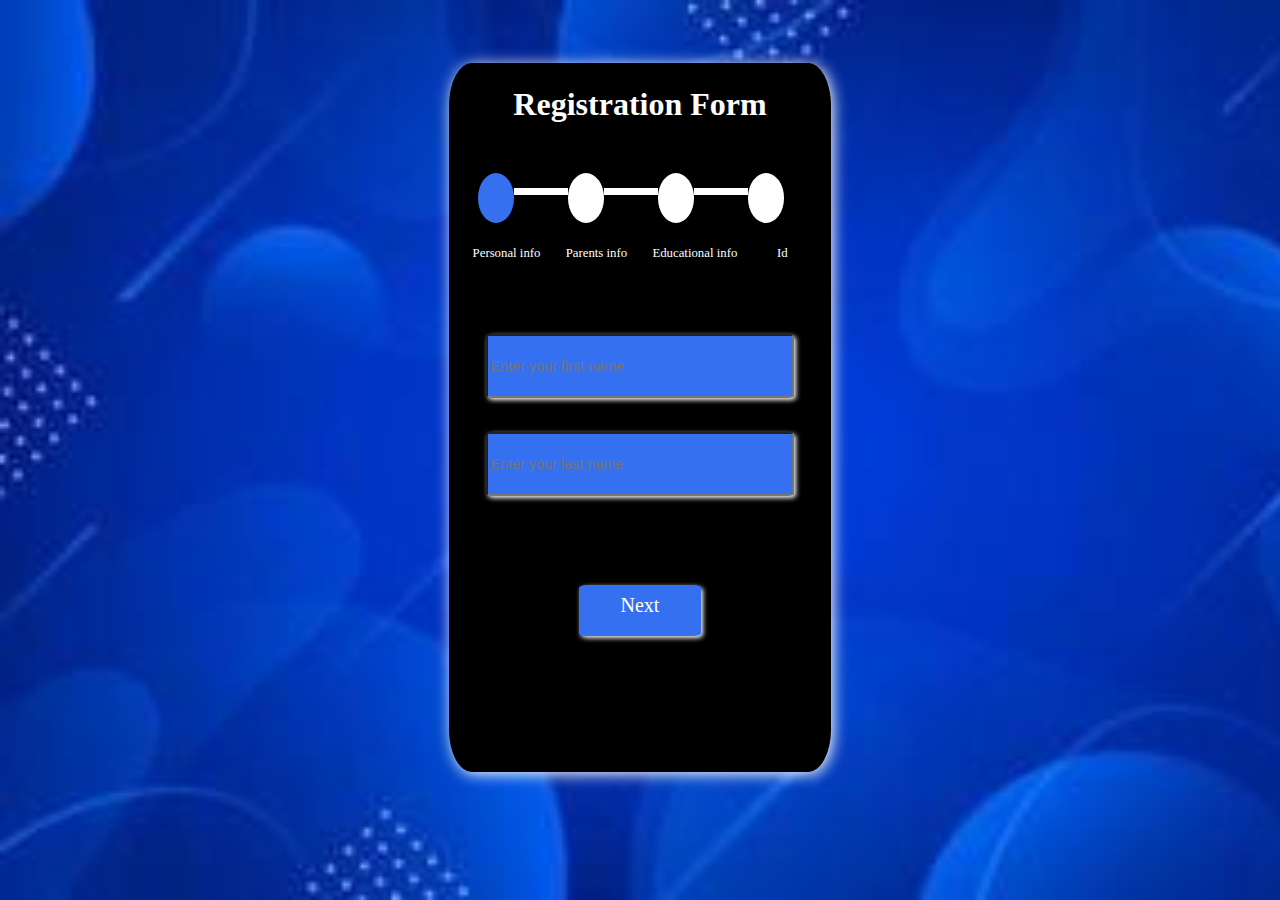
<file: index.html>
<html>
  <head>
    <title>Registration form</title>
	<link href="css/style.css" rel="stylesheet" type="text/css" />
  </head>
  
  
  <body>
  
       <div id="main">
	   
	      <div id="header"><h1>Registration Form</div>
		  
		  <div id="track">
		  
		    <div id="track1"></div>
			<div id="track2"></div>
			<div id="track3"></div>
			<div id="track4"></div>
			<div id="track5"></div>
			<div id="track6"></div>
			<div id="track7"></div>
		  
		  </div>
		  
		  
		  <div id="text">
		  
		    <div id="text1">Personal info</div>
			<div id="text2">Parents info</div>
			<div id="text3">Educational info</div>
			<div id="text4">Id</div>
			
		  
		  
		  </div>
		  
		  <form>
		  
		  <div id="name">
		        <input type="text" placeholder="Enter your first name"/>
				<input type="text" placeholder="Enter your last name"/>
		  </div>
		  
		  <div id="button">
		  
		     
			 <div id="button2"><a href="parent.html">Next</a></div>
		  
		  </div>
		  
		  
		  
		  </form>
	   
	   </div>
  
  </body>
  
</html>
</file>
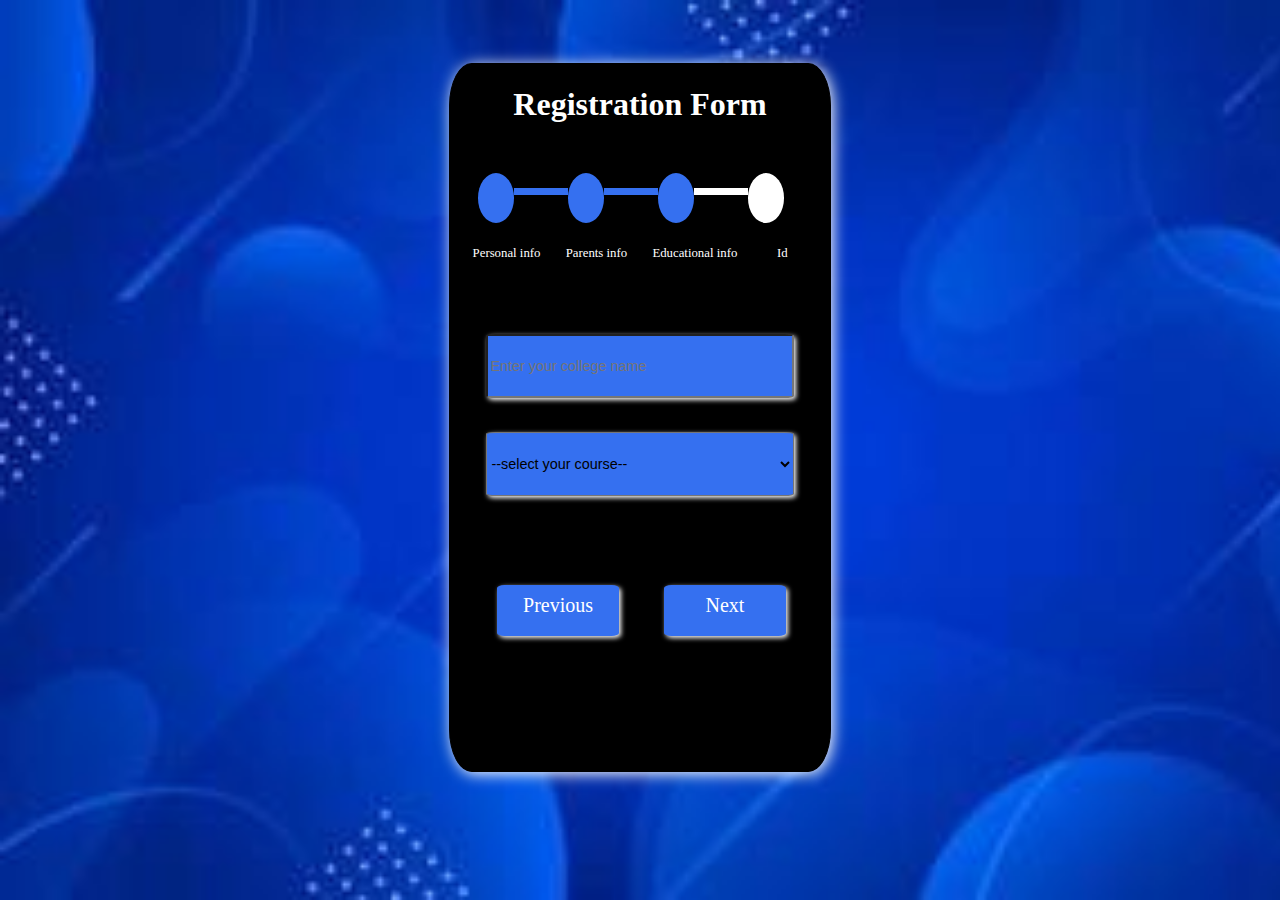
<file: education.html>
<html>
  <head>
    <title>Registration form</title>
	<link href="css/style.css" rel="stylesheet" type="text/css" />
  </head>
  
  
  <body>
  
       <div id="main">
	   
	      <div id="header"><h1>Registration Form</div>
		  
		  <div id="track">
		  
		    <div id="track1"></div>
			<div id="track21"></div>
			<div id="track31"></div>
			<div id="track41"></div>
			<div id="track51"></div>
			<div id="track6"></div>
			<div id="track7"></div>
		  
		  </div>
		  
		  
		  <div id="text">
		  
		    <div id="text1">Personal info</div>
			<div id="text2">Parents info</div>
			<div id="text3">Educational info</div>
			<div id="text4">Id</div>
			
		  
		  
		  </div>
		  
		  <form>
		  
		  <div id="name">
		        <input type="text" placeholder="Enter your college name"/>
				<select>
				   <option value="" >--select your course--</option>
				   <option>B.tech</option>
				   <option>M.tech</option>
				
				</select>
		  </div>
		  
		  <div id="button">
		  
		     <div id="button3"><a href="parent.html">Previous</a></div>
			 <div id="button4"><a href="identity.html">Next</a></div>
		  
		  </div>
		  
		  
		  
		  </form>
	   
	   </div>
  
  </body>
  
</html>
</file>
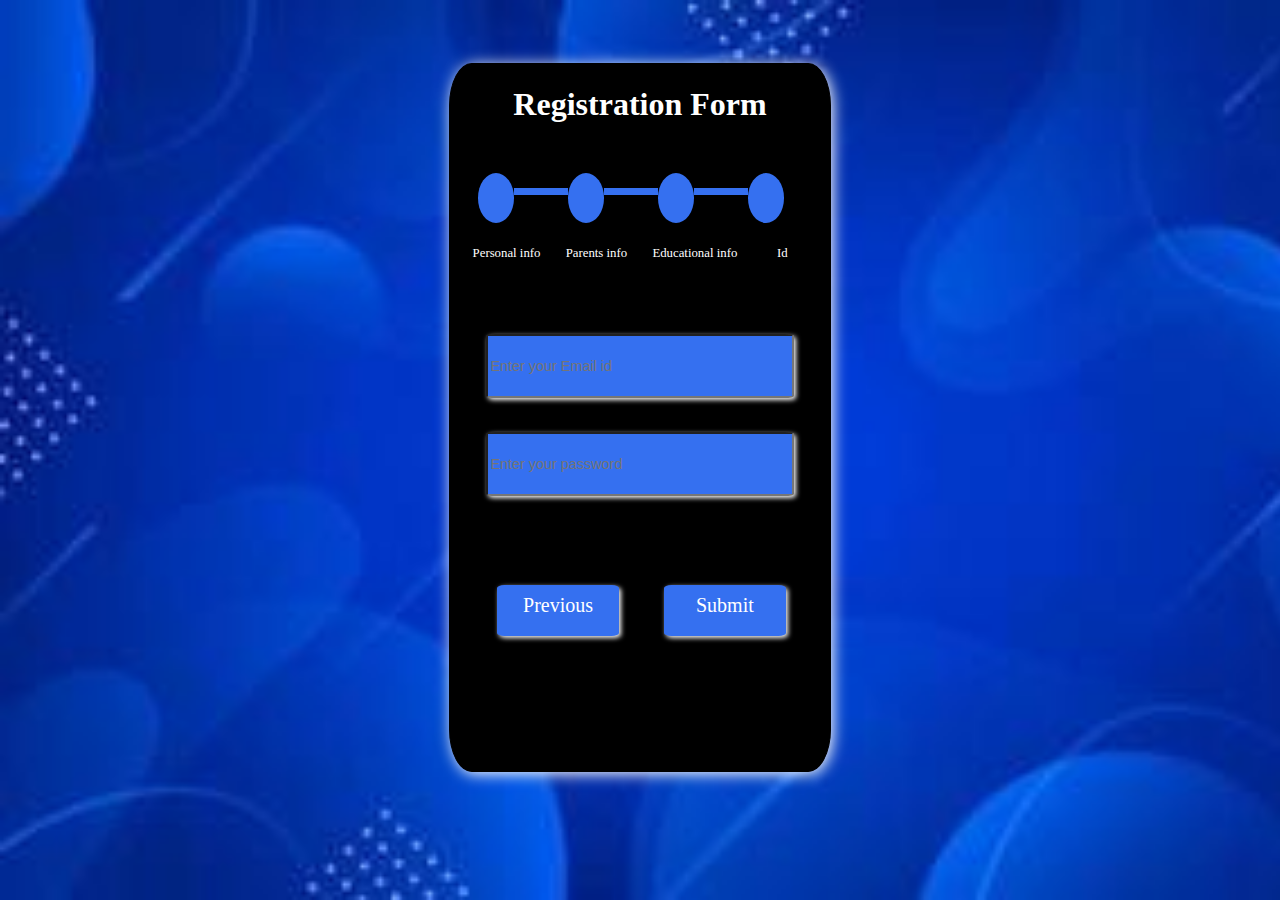
<file: identity.html>
<html>
  <head>
    <title>Registration form</title>
	<link href="css/style.css" rel="stylesheet" type="text/css" />
  </head>
  
  
  <body>
  
       <div id="main">
	   
	      <div id="header"><h1>Registration Form</div>
		  
		  <div id="track">
		  
		    <div id="track1"></div>
			<div id="track21"></div>
			<div id="track31"></div>
			<div id="track41"></div>
			<div id="track51"></div>
			<div id="track61"></div>
			<div id="track71"></div>
		  
		  </div>
		  
		  
		  <div id="text">
		  
		    <div id="text1">Personal info</div>
			<div id="text2">Parents info</div>
			<div id="text3">Educational info</div>
			<div id="text4">Id</div>
			
		  
		  
		  </div>
		  
		  <form>
		  
		  <div id="name">
		        <input type="email" placeholder="Enter your Email id"/>
				<input type="password" placeholder="Enter your password"/>
		  </div>
		  
		  <div id="button">
		  
		     <div id="button3"><a href="education.html">Previous</a></div>
			 <div id="button4"><a href="#">Submit</a></div>
		  
		  </div>
		  
		  
		  
		  </form>
	   
	   </div>
  
  </body>
  
</html>
</file>
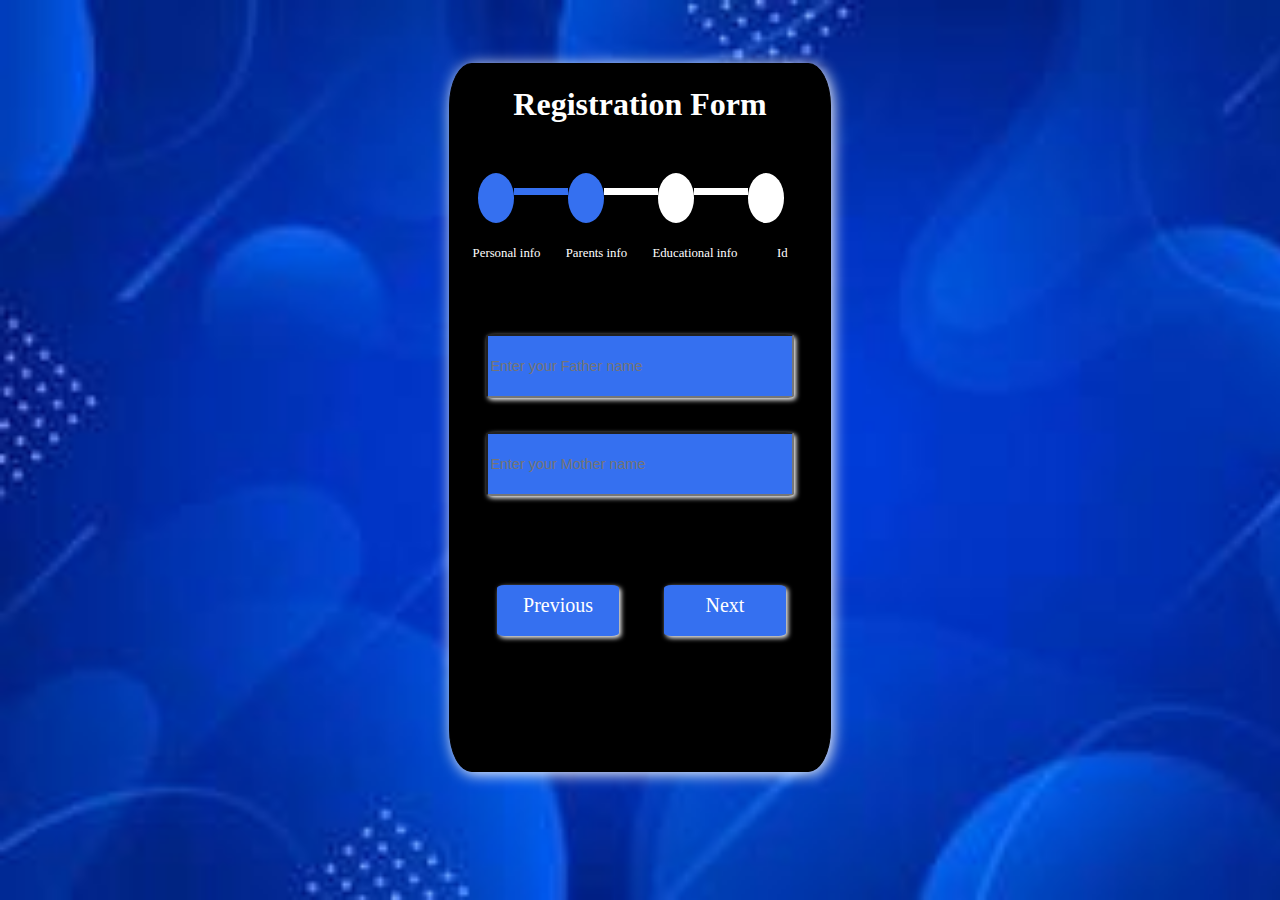
<file: parent.html>
<html>
  <head>
    <title>Registration form</title>
	<link href="css/style.css" rel="stylesheet" type="text/css" />
  </head>
  
  
  <body>
  
       <div id="main">
	   
	      <div id="header"><h1>Registration Form</div>
		  
		  <div id="track">
		  
		    <div id="track1"></div>
			<div id="track21"></div>
			<div id="track31"></div>
			<div id="track4"></div>
			<div id="track5"></div>
			<div id="track6"></div>
			<div id="track7"></div>
		  
		  </div>
		  
		  
		  <div id="text">
		  
		    <div id="text1">Personal info</div>
			<div id="text2">Parents info</div>
			<div id="text3">Educational info</div>
			<div id="text4">Id</div>
			
		  
		  
		  </div>
		  
		  <form>
		  
		  <div id="name">
		        <input type="text" placeholder="Enter your Father name"/>
				<input type="text" placeholder="Enter your Mother name"/>
		  </div>
		  
		  <div id="button">
		  
		     <div id="button3"><a href="index.html">Previous</a></div>
			 <div id="button4"><a href="education.html">Next</a></div>
		  
		  </div>
		  
		  
		  
		  </form>
	   
	   </div>
  
  </body>
  
</html>
</file>
<file: css/style.css>
body{
	background-image:url("../images/background.jpg");
	background-size:cover;
}
#main{
	height:80%;
	width:30%;
	margin:5% auto;
	border:1px solid black;
	background-color:black;
	border-radius:6%;
	box-shadow:2px 2px 15px white;
}

#header{
	height:10%;
	width:95%;
	margin:3% auto;
	color:White;
	text-align:center;
}

#track{
	height:10%;
	width:95%;
	margin:2% auto;
}

#track1{
	height:70%;
	width:10%;
	margin-left:5%;
	margin-top:1.5%;
	float:left;
	background-color:#3570f0;
	border-radius:50%;
}
#track2{
	height:10%;
	width:15%;
	float:left;
	margin-top:5.6%;
	display:inline-block;
	background-color:white;
}
#track3{
	height:70%;
	width:10%;
	float:left;
	margin-top:1.5%;
	background-color:white;
	border-radius:50%;
}
#track4{
	height:10%;
	width:15%;
	float:left;
	margin-top:5.6%;
	display:inline-block;
	background-color:white;
}
#track5{
	height:70%;
	width:10%;
	float:left;
	margin-top:1.5%;
	background-color:white;
	border-radius:50%;
}
#track6{
	height:10%;
	width:15%;
	float:left;
	margin-top:5.6%;
	display:inline-block;
	background-color:white;
}
#track7{
	height:70%;
	width:10%;
	float:left;
	margin-top:1.5%;
	background-color:white;
	border-radius:50%;
}

#text{
	height:5%;
	width:95%;
	margin-left:3%;
}
#text1{
	color:white;
	float:left;
	font-size:80%;
	margin-left:3%
}
#text2{
	color:white;
	float:left;
	font-size:80%;
	margin-left:7%
}
#text3{
	color:white;
	float:left;
	font-size:80%;
	margin-left:7%;
}
#text4{
	color:white;
	float:left;
	font-size:80%;
	margin-left:11%;
}
#name {
	height:30%;
	width:90%;
	margin-top:5%;
	margin-left:5%;
}
#name input{
	height:30%;
	width:90%;
	margin-top:10%;
	margin-left:5%;
	font-size:90%;
	background-color:#3570f0;
	border-radius:3%;
	box-shadow:2px 2px 5px white;
}

#button {
	height:15%;
	width:80%;
	margin-top:15%;
	margin-left:10%;
	
	
}
#button1 {
	height:40%;
	width:40%;
	margin-top:5%;
	margin-left:3%;
	float:left;
	text-align:center;
	padding-top:3%;
	font-size:100%;
	background-color:#3570f0;
	border-radius:6%;
	box-shadow:2px 2px 5px white;
	
}
#button2 {
	height:40%;
	width:40%;
	margin-top:5%;
	margin-left:30%;
	float:left;
	text-align:center;
	padding-top:3%;
	font-size:100%;
	background-color:#3570f0;
	border-radius:6%;
	box-shadow:2px 2px 5px white;
}

#button1 a{
	text-decoration:none;
	color:white;
	margin-top:10%;
	font-size:20px;
}
#button2 a{
	text-decoration:none;
	color:white;
	margin-top:10%;
	font-size:20px;
	
	
}
#button1:hover{
	background-color:red;
}
#button2:hover{
	background-color:red;
}
#button3 {
	height:40%;
	width:40%;
	margin-top:5%;
	margin-left:3%;
	float:left;
	text-align:center;
	padding-top:3%;
	font-size:100%;
	background-color:#3570f0;
	border-radius:6%;
	box-shadow:2px 2px 5px white;
	
}
#button4 {
	height:40%;
	width:40%;
	margin-top:5%;
	margin-left:15%;
	float:left;
	text-align:center;
	padding-top:3%;
	font-size:100%;
	background-color:#3570f0;
	border-radius:6%;
	box-shadow:2px 2px 5px white;
}

#button3 a{
	text-decoration:none;
	color:white;
	margin-top:10%;
	font-size:20px;
}
#button4 a{
	text-decoration:none;
	color:white;
	margin-top:10%;
	font-size:20px;
	
	
}
#button3:hover{
	background-color:red;
}
#button4:hover{
	background-color:red;
}
#track21{
	height:10%;
	width:15%;
	float:left;
	margin-top:5.6%;
	display:inline-block;
	background-color:#3570f0;
}
#track31{
	height:70%;
	width:10%;
	float:left;
	margin-top:1.5%;
	background-color:#3570f0;
	border-radius:50%;
}
#track41{
	height:10%;
	width:15%;
	float:left;
	margin-top:5.6%;
	display:inline-block;
	background-color:#3570f0;
}
#track51{
	height:70%;
	width:10%;
	float:left;
	margin-top:1.5%;
	background-color:#3570f0;
	border-radius:50%;
}
#track61{
	height:10%;
	width:15%;
	float:left;
	margin-top:5.6%;
	display:inline-block;
	background-color:#3570f0;
}
#track71{
	height:70%;
	width:10%;
	float:left;
	margin-top:1.5%;
	background-color:#3570f0;
	border-radius:50%;
}
#name select{
	height:30%;
	width:90%;
	margin-top:10%;
	margin-left:5%;
	font-size:90%;
	background-color:#3570f0;
	border-radius:3%;
	box-shadow:2px 2px 5px white;
}
</file>
